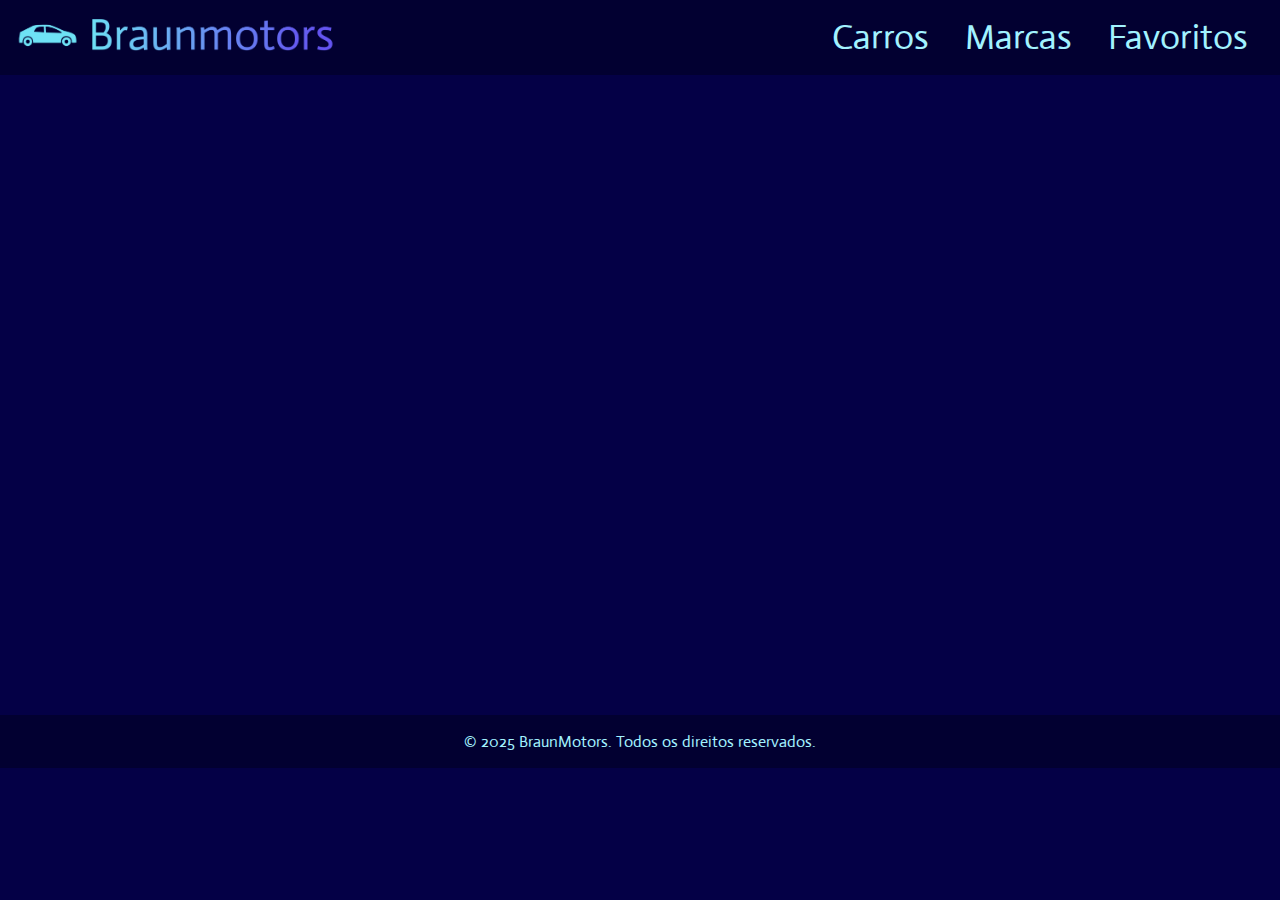
<file: index.html>
<!DOCTYPE html>
<html lang="pt-br">

<head>
    <meta charset="UTF-8">
    <meta name="viewport" content="width=device-width, initial-scale=1.0">
    <link rel="shortcut icon" href="./assets/images/favicon.png" type="image/x-icon">
    <link rel="stylesheet" href="./assets/css/index.css">
    <title>BraunMotors</title>
</head>

<body>
    <header>
        <div class="header">
            <div class="header_logo">
                <a href="index.html"><img src="./assets/images/logo_sem_fundo.png"
                    alt="Logo BraunMotors com um ícone de carro">
                </a>
            </div>

            <div class="header_components">
                <a href="./views/carros.html">Carros</a>
                <a href="./views/marcas.html">Marcas</a>
                <a href="./views/favoritos.html">Favoritos</a>
            </div>
        </div>
    </header>

    <div class="page_div">

    </div>

    <footer>
        <div class="footer">
            <p>© 2025 BraunMotors. Todos os direitos reservados.</p>
        </div>
    </footer>
</body>

</html>
</file>
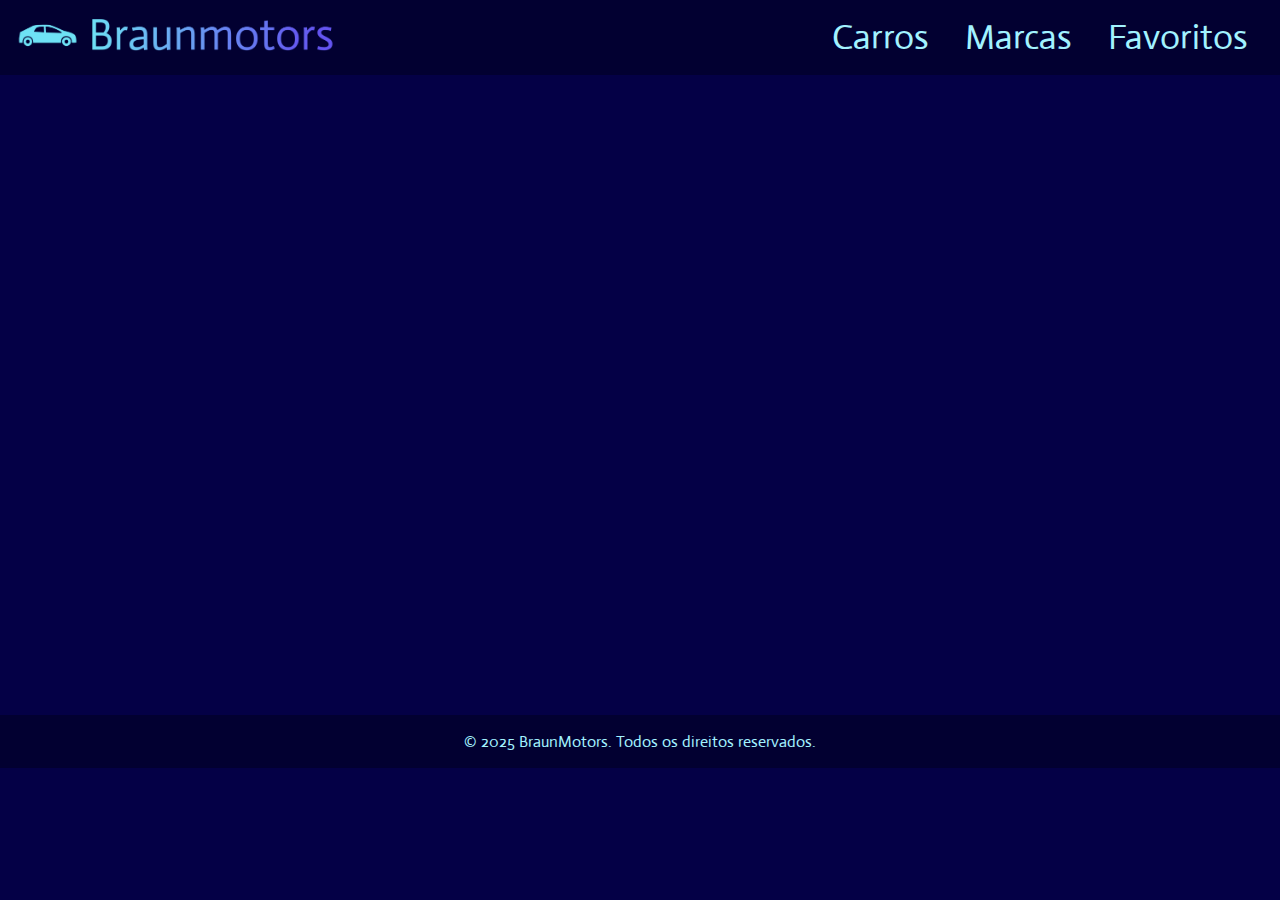
<file: views/carros.html>
<!DOCTYPE html>
<html lang="pt-br">

<head>
    <meta charset="UTF-8">
    <meta name="viewport" content="width=device-width, initial-scale=1.0">
    <link rel="shortcut icon" href="../assets/images/favicon.png" type="image/x-icon">
    <link rel="stylesheet" href="../assets/css/carros.css">
    <title>BraunMotors</title>
</head>

<body>
    <header>
        <div class="header">
            <div class="header_logo">
                <a href="../index.html"><img src="../assets/images/logo_sem_fundo.png"
                    alt="Logo BraunMotors com um ícone de carro">
                </a>
            </div>

            <div class="header_components">
                <a href="./carros.html">Carros</a>
                <a href="./marcas.html">Marcas</a>
                <a href="./favoritos.html">Favoritos</a>
            </div>
        </div>
    </header>

    <div class="page_div">

    </div>

    <footer>
        <div class="footer">
            <p>© 2025 BraunMotors. Todos os direitos reservados.</p>
        </div>
    </footer>
</body>

</html>
</file>
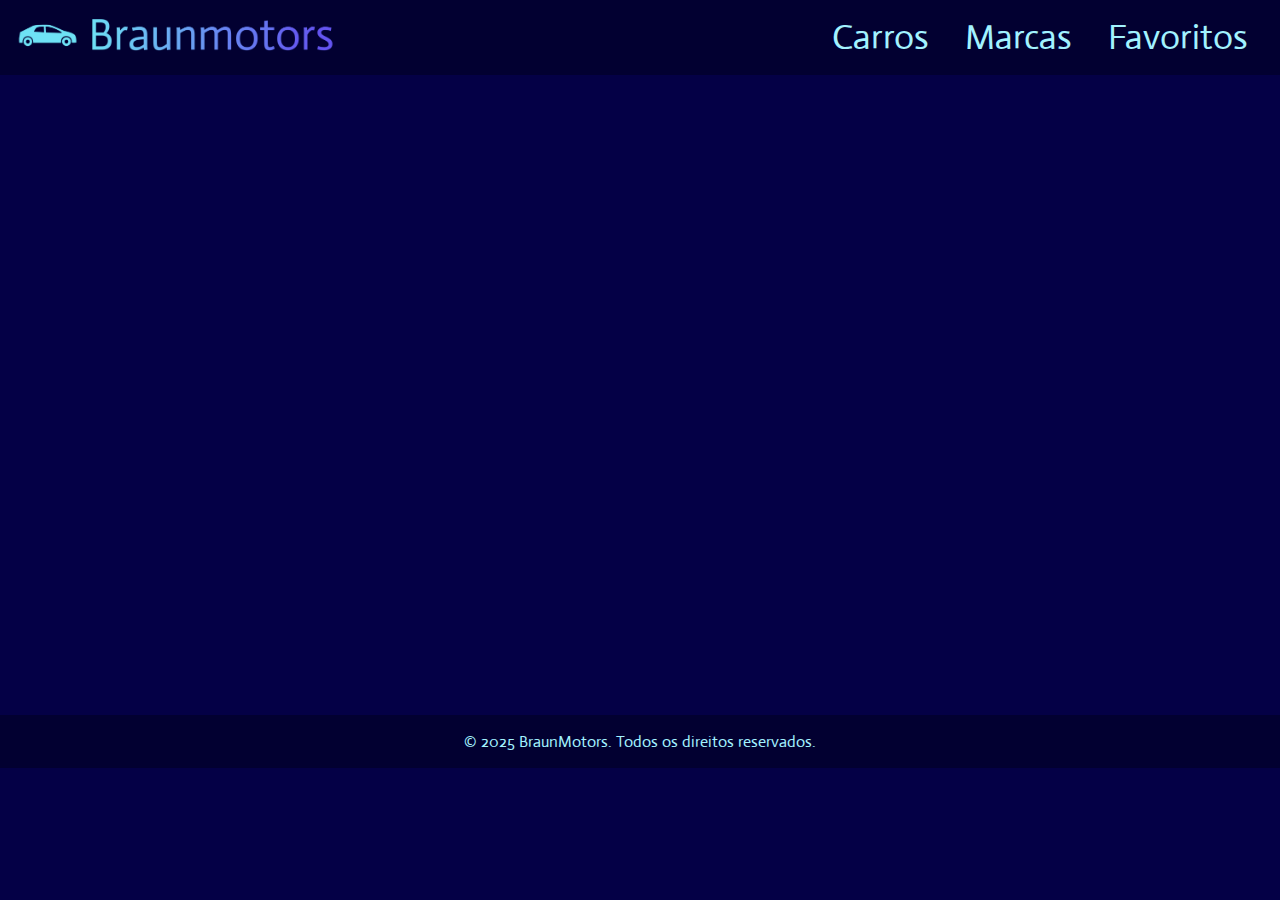
<file: views/favoritos.html>
<!DOCTYPE html>
<html lang="pt-br">

<head>
    <meta charset="UTF-8">
    <meta name="viewport" content="width=device-width, initial-scale=1.0">
    <link rel="shortcut icon" href="../assets/images/favicon.png" type="image/x-icon">
    <link rel="stylesheet" href="../assets/css/favoritos.css">
    <title>BraunMotors</title>
</head>

<body>
    <header>
        <div class="header">
            <div class="header_logo">
                <a href="../index.html"><img src="../assets/images/logo_sem_fundo.png"
                    alt="Logo BraunMotors com um ícone de carro">
                </a>
            </div>

            <div class="header_components">
                <a href="./carros.html">Carros</a>
                <a href="./marcas.html">Marcas</a>
                <a href="./favoritos.html">Favoritos</a>
            </div>
        </div>
    </header>

    <div class="page_div">

    </div>

    <footer>
        <div class="footer">
            <p>© 2025 BraunMotors. Todos os direitos reservados.</p>
        </div>
    </footer>
</body>

</html>
</file>
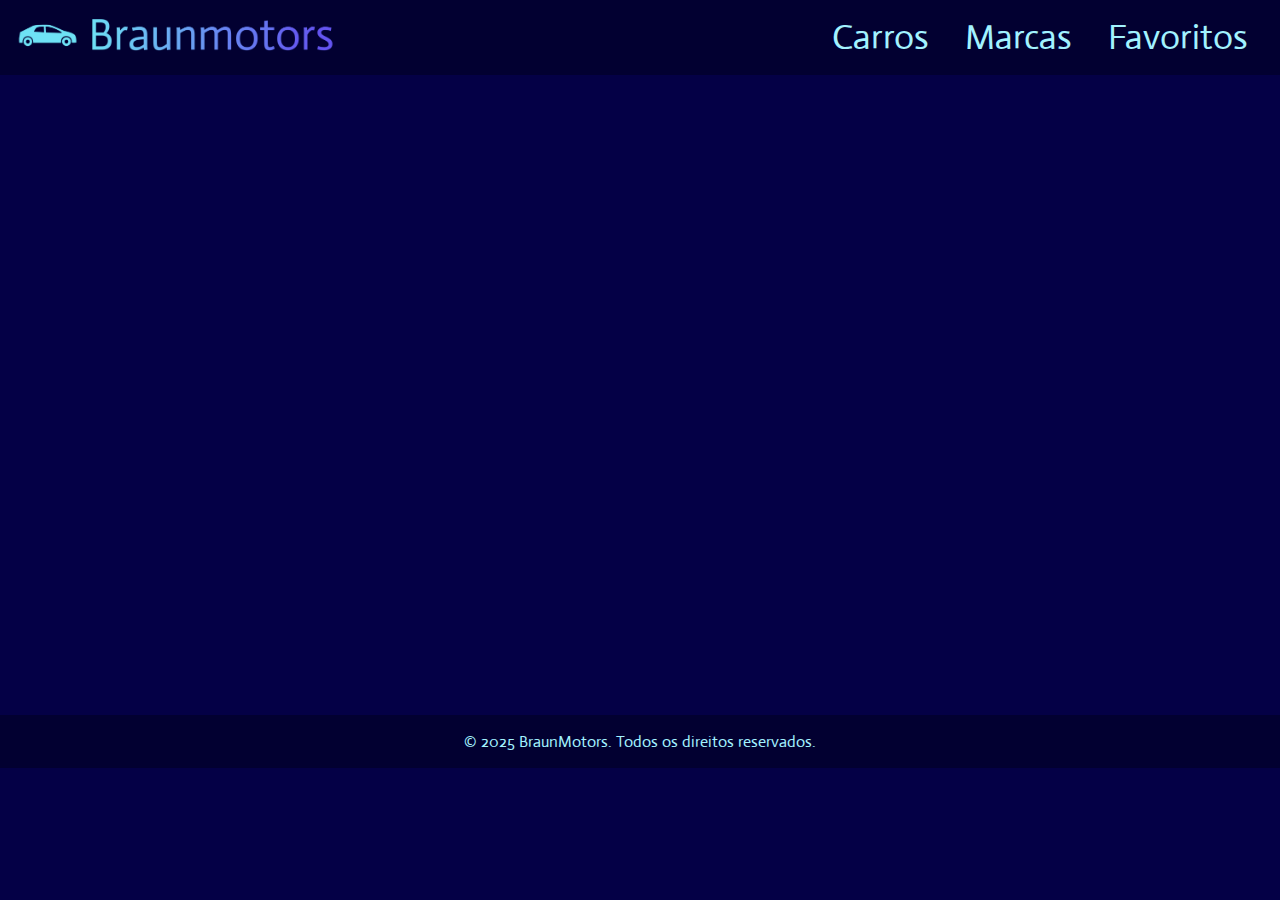
<file: views/marcas.html>
<!DOCTYPE html>
<html lang="pt-br">

<head>
    <meta charset="UTF-8">
    <meta name="viewport" content="width=device-width, initial-scale=1.0">
    <link rel="shortcut icon" href="../assets/images/favicon.png" type="image/x-icon">
    <link rel="stylesheet" href="../assets/css/marcas.css">
    <title>BraunMotors</title>
</head>

<body>
    <header>
        <div class="header">
            <div class="header_logo">
                <a href="../index.html"><img src="../assets/images/logo_sem_fundo.png"
                    alt="Logo BraunMotors com um ícone de carro">
                </a>
            </div>

            <div class="header_components">
                <a href="./carros.html">Carros</a>
                <a href="./marcas.html">Marcas</a>
                <a href="./favoritos.html">Favoritos</a>
            </div>
        </div>
    </header>

    <div class="page_div">

    </div>

    <footer>
        <div class="footer">
            <p>© 2025 BraunMotors. Todos os direitos reservados.</p>
        </div>
    </footer>
</body>

</html>
</file>
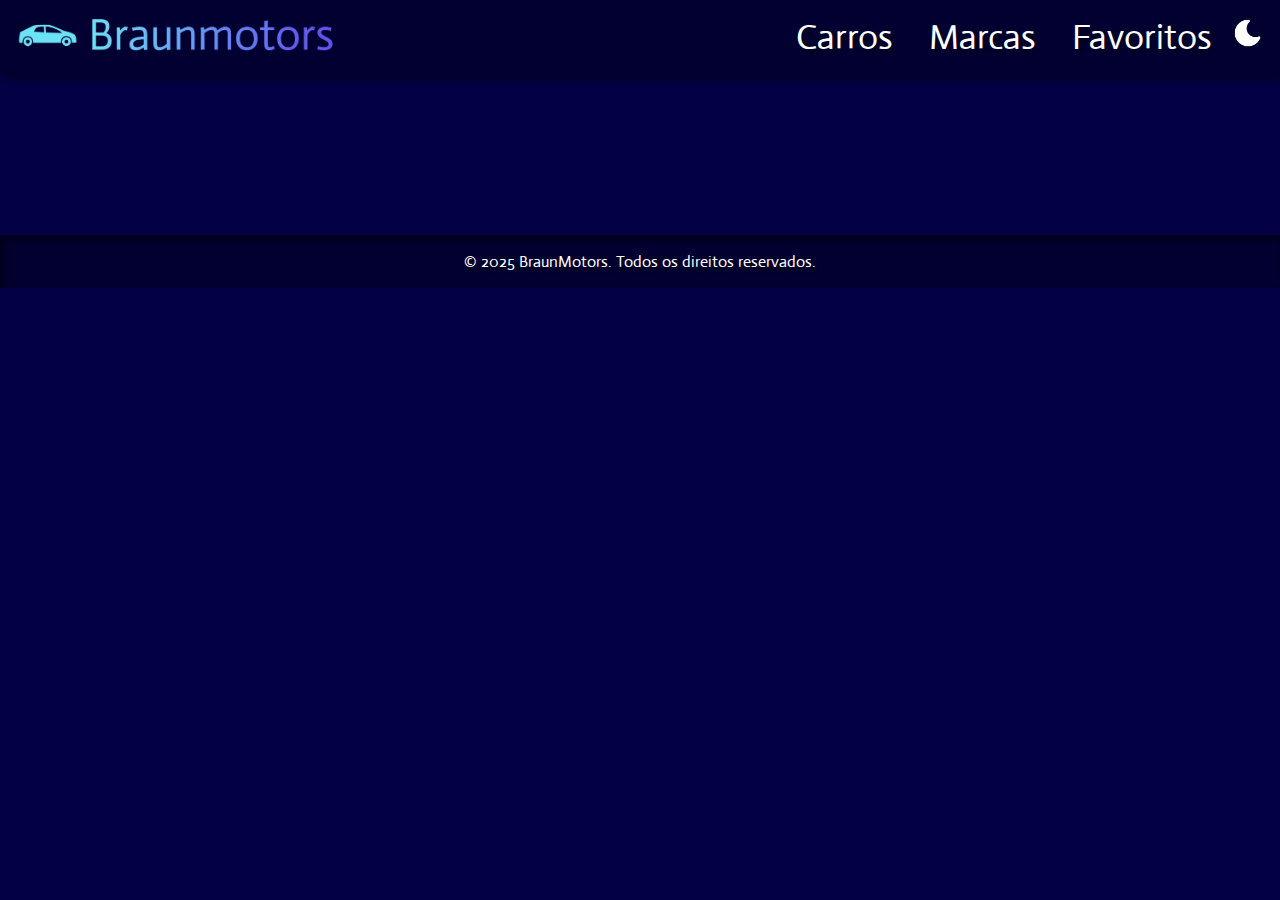
<file: src/views/carros.html>
<!DOCTYPE html>
<html lang="pt-br">

<head>
    <meta charset="UTF-8">
    <meta name="viewport" content="width=device-width, initial-scale=1.0">
    <link rel="shortcut icon" href="../assets/images/favicon.png" type="image/x-icon">
    <link rel="stylesheet" href="../assets/css/carros.css">
    <title>BraunMotors</title>
</head>

<body>
    <header>
        <div class="header">
            <div class="header_logo">
                <a href="./home.html"><img src="../assets/images/logo_sem_fundo.png"
                    alt="Logo BraunMotors com um ícone de carro">
                </a>
            </div>

            <div class="header_components">
                <a href="./carros.html">Carros</a>
                <a href="./marcas.html">Marcas</a>
                <a href="./favoritos.html">Favoritos</a>
                <button id="theme_button"><img src="../assets/images/moon.png" alt="Ícone de meia lua"></button>
            </div>
        </div>
    </header>

    <main>

    </main>

    <footer>
        <div class="footer">
            <p>© 2025 BraunMotors. Todos os direitos reservados.</p>
        </div>
    </footer>

    <script src="../assets/js/theme.js"></script>
</body>

</html>
</file>
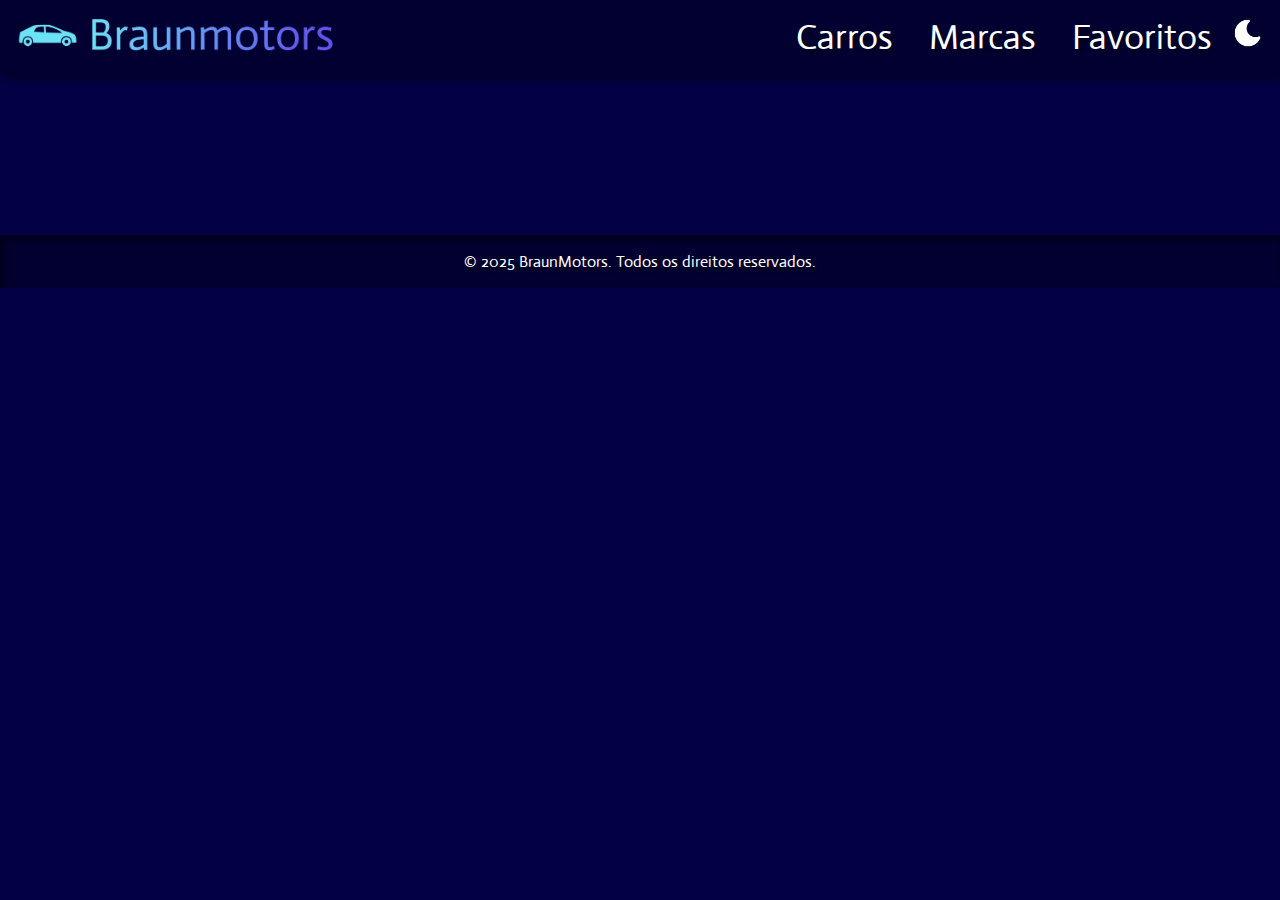
<file: src/views/favoritos.html>
<!DOCTYPE html>
<html lang="pt-br">

<head>
    <meta charset="UTF-8">
    <meta name="viewport" content="width=device-width, initial-scale=1.0">
    <link rel="shortcut icon" href="../assets/images/favicon.png" type="image/x-icon">
    <link rel="stylesheet" href="../assets/css/favoritos.css">
    <title>BraunMotors</title>
</head>

<body>
    <header>
        <div class="header">
            <div class="header_logo">
                <a href="./home.html"><img src="../assets/images/logo_sem_fundo.png"
                    alt="Logo BraunMotors com um ícone de carro">
                </a>
            </div>

            <div class="header_components">
                <a href="./carros.html">Carros</a>
                <a href="./marcas.html">Marcas</a>
                <a href="./favoritos.html">Favoritos</a>
                <button id="theme_button"><img src="../assets/images/moon.png" alt="Ícone de meia lua"></button>
            </div>
        </div>
    </header>

    <main>

    </main>

    <footer>
        <div class="footer">
            <p>© 2025 BraunMotors. Todos os direitos reservados.</p>
        </div>
    </footer>

    <script src="../assets/js/theme.js"></script>
</body>

</html>
</file>
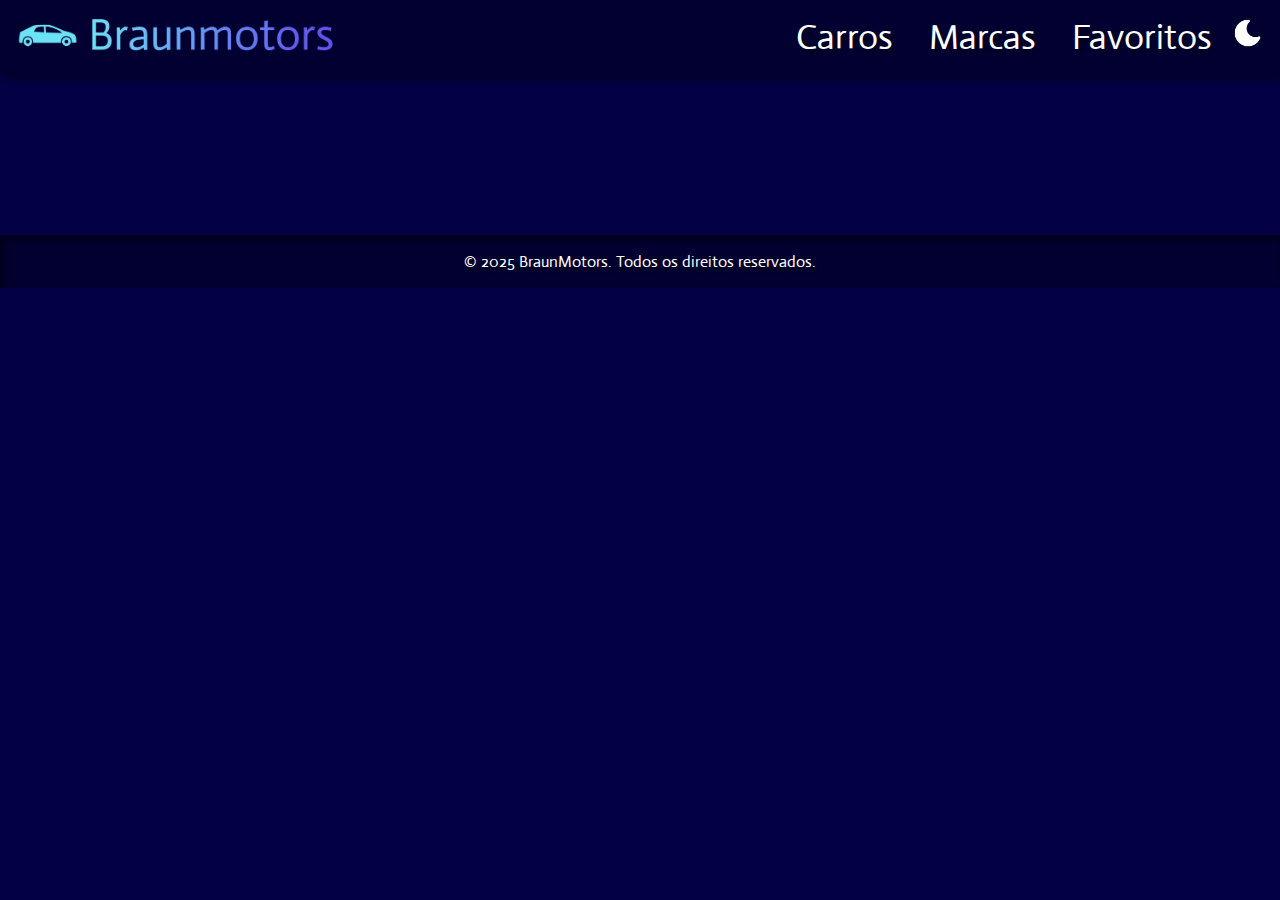
<file: src/views/marcas.html>
<!DOCTYPE html>
<html lang="pt-br">

<head>
    <meta charset="UTF-8">
    <meta name="viewport" content="width=device-width, initial-scale=1.0">
    <link rel="shortcut icon" href="../assets/images/favicon.png" type="image/x-icon">
    <link rel="stylesheet" href="../assets/css/marcas.css">
    <title>BraunMotors</title>
</head>

<body>
    <header>
        <div class="header">
            <div class="header_logo">
                <a href="./home.html"><img src="../assets/images/logo_sem_fundo.png"
                    alt="Logo BraunMotors com um ícone de carro">
                </a>
            </div>

            <div class="header_components">
                <a href="./carros.html">Carros</a>
                <a href="./marcas.html">Marcas</a>
                <a href="./favoritos.html">Favoritos</a>
                <button id="theme_button"><img src="../assets/images/moon.png" alt="Ícone de meia lua"></button>
            </div>
        </div>
    </header>

    <main>

    </main>

    <footer>
        <div class="footer">
            <p>© 2025 BraunMotors. Todos os direitos reservados.</p>
        </div>
    </footer>

    <script src="../assets/js/theme.js"></script>
</body>

</html>
</file>
<file: assets/css/index.css>
@import url('https://fonts.googleapis.com/css2?family=Actor&display=swap');

/*
Cores:

Azul Escuro
#2d1b8b
#1a0d6b
#040046
#020031

Azul Claro
#A2F2FF
#88e8fb
#6EE2F5
#4cb7d2
*/

*{
    padding: 0px;
    margin: 0px;
}

body {
    background-color: #040046;
    font-family: "Actor", sans-serif;
}

.page_div{
    margin-top: 25%;
    margin-bottom: 50%;
}

.header{
    background-color: #020031;
    display: flex;
    justify-content: space-between;
    align-items: center;
    padding: 1rem;
}

.header_logo img{
    width: 20rem;
}

.header_components a{
    color: #A2F2FF;
    font-size: 2.2rem;
    text-decoration: none;
    padding: 1rem;
}

.header_components a:hover{
    color: #4cb7d2;
}

.footer{
    background-color: #020031;
    text-align: center;
    color: #A2F2FF;
    padding: 1rem;
}
</file>
<file: assets/css/carros.css>
@import url('https://fonts.googleapis.com/css2?family=Actor&display=swap');

/*
Cores:

Azul Escuro
#2d1b8b
#1a0d6b
#040046
#020031

Azul Claro
#A2F2FF
#88e8fb
#6EE2F5
#4cb7d2
*/

*{
    padding: 0px;
    margin: 0px;
}

body {
    background-color: #040046;
    font-family: "Actor", sans-serif;
}

.page_div{
    margin-top: 25%;
    margin-bottom: 50%;
}

.header{
    background-color: #020031;
    display: flex;
    justify-content: space-between;
    align-items: center;
    padding: 1rem;
}

.header_logo img{
    width: 20rem;
}

.header_components a{
    color: #A2F2FF;
    font-size: 2.2rem;
    text-decoration: none;
    padding: 1rem;
}

.header_components a:hover{
    color: #4cb7d2;
}

.footer{
    background-color: #020031;
    text-align: center;
    color: #A2F2FF;
    padding: 1rem;
}
</file>
<file: assets/css/favoritos.css>
@import url('https://fonts.googleapis.com/css2?family=Actor&display=swap');

/*
Cores:

Azul Escuro
#2d1b8b
#1a0d6b
#040046
#020031

Azul Claro
#A2F2FF
#88e8fb
#6EE2F5
#4cb7d2
*/

*{
    padding: 0px;
    margin: 0px;
}

body {
    background-color: #040046;
    font-family: "Actor", sans-serif;
}

.page_div{
    margin-top: 25%;
    margin-bottom: 50%;
}

.header{
    background-color: #020031;
    display: flex;
    justify-content: space-between;
    align-items: center;
    padding: 1rem;
}

.header_logo img{
    width: 20rem;
}

.header_components a{
    color: #A2F2FF;
    font-size: 2.2rem;
    text-decoration: none;
    padding: 1rem;
}

.header_components a:hover{
    color: #4cb7d2;
}

.footer{
    background-color: #020031;
    text-align: center;
    color: #A2F2FF;
    padding: 1rem;
}
</file>
<file: assets/css/marcas.css>
@import url('https://fonts.googleapis.com/css2?family=Actor&display=swap');

/*
Cores:

Azul Escuro
#2d1b8b
#1a0d6b
#040046
#020031

Azul Claro
#A2F2FF
#88e8fb
#6EE2F5
#4cb7d2
*/

*{
    padding: 0px;
    margin: 0px;
}

body {
    background-color: #040046;
    font-family: "Actor", sans-serif;
}

.page_div{
    margin-top: 25%;
    margin-bottom: 50%;
}

.header{
    background-color: #020031;
    display: flex;
    justify-content: space-between;
    align-items: center;
    padding: 1rem;
}

.header_logo img{
    width: 20rem;
}

.header_components a{
    color: #A2F2FF;
    font-size: 2.2rem;
    text-decoration: none;
    padding: 1rem;
}

.header_components a:hover{
    color: #4cb7d2;
}

.footer{
    background-color: #020031;
    text-align: center;
    color: #A2F2FF;
    padding: 1rem;
}
</file>
<file: src/assets/css/carros.css>
@import url('https://fonts.googleapis.com/css2?family=Actor&display=swap');

/*
Cores:

Azul Escuro
#2d1b8b
#1a0d6b
#040046
#020031

Azul Claro
#C1F6FF
#A2F2FF
#88e8fb
#6EE2F5
#4cb7d2
*/

*{
    padding: 0px;
    margin: 0px;
}

body {
    background-color: #040046;
    font-family: "Actor", sans-serif;
    text-shadow: 3px 3px 5px rgba(0, 0, 0, 0.5);
}

.header{
    background-color: #020031;
    box-shadow: 4px 4px 10px rgba(0, 0, 0, 0.5); 
    display: flex;
    justify-content: space-between;
    align-items: center;
    padding: 1rem;
}

.header_logo img{
    width: 20rem;
}

.header_components a{
    color: #FFF;
    font-size: 2.2rem;
    text-decoration: none;
    padding: 1rem;
}

.header_components a:hover{
    color: #4cb7d2;
}

#theme_button{
    background: none;
    border: none;
    cursor: pointer;
}

#theme_button img{
    width: 2rem;
}

main {
    padding: 5rem;
    display: flex;
    justify-content: space-between;
    gap: 15rem;
}

.footer{
    background-color: #020031;
    box-shadow: inset 4px 4px 10px rgba(0, 0, 0, 0.5);
    text-align: center;
    color: #FFF;
    padding: 1rem;
}

.light-mode {
    background-color: #E0FBFF;
}

.light-mode .header {
    background-color: #1A0D6B;
}
</file>
<file: src/assets/css/favoritos.css>
@import url('https://fonts.googleapis.com/css2?family=Actor&display=swap');

/*
Cores:

Azul Escuro
#2d1b8b
#1a0d6b
#040046
#020031

Azul Claro
#C1F6FF
#A2F2FF
#88e8fb
#6EE2F5
#4cb7d2
*/

*{
    padding: 0px;
    margin: 0px;
}

body {
    background-color: #040046;
    font-family: "Actor", sans-serif;
    text-shadow: 3px 3px 5px rgba(0, 0, 0, 0.5);
}

.header{
    background-color: #020031;
    box-shadow: 4px 4px 10px rgba(0, 0, 0, 0.5); 
    display: flex;
    justify-content: space-between;
    align-items: center;
    padding: 1rem;
}

.header_logo img{
    width: 20rem;
}

.header_components a{
    color: #FFF;
    font-size: 2.2rem;
    text-decoration: none;
    padding: 1rem;
}

.header_components a:hover{
    color: #4cb7d2;
}

#theme_button{
    background: none;
    border: none;
    cursor: pointer;
}

#theme_button img{
    width: 2rem;
}

main {
    padding: 5rem;
    display: flex;
    justify-content: space-between;
    gap: 15rem;
}

.footer{
    background-color: #020031;
    box-shadow: inset 4px 4px 10px rgba(0, 0, 0, 0.5);
    text-align: center;
    color: #FFF;
    padding: 1rem;
}

.light-mode {
    background-color: #E0FBFF;
}

.light-mode .header {
    background-color: #1A0D6B;
}
</file>
<file: src/assets/css/marcas.css>
@import url('https://fonts.googleapis.com/css2?family=Actor&display=swap');

/*
Cores:

Azul Escuro
#2d1b8b
#1a0d6b
#040046
#020031

Azul Claro
#C1F6FF
#A2F2FF
#88e8fb
#6EE2F5
#4cb7d2
*/

*{
    padding: 0px;
    margin: 0px;
}

body {
    background-color: #040046;
    font-family: "Actor", sans-serif;
    text-shadow: 3px 3px 5px rgba(0, 0, 0, 0.5);
}

.header{
    background-color: #020031;
    box-shadow: 4px 4px 10px rgba(0, 0, 0, 0.5); 
    display: flex;
    justify-content: space-between;
    align-items: center;
    padding: 1rem;
}

.header_logo img{
    width: 20rem;
}

.header_components a{
    color: #FFF;
    font-size: 2.2rem;
    text-decoration: none;
    padding: 1rem;
}

.header_components a:hover{
    color: #4cb7d2;
}

#theme_button{
    background: none;
    border: none;
    cursor: pointer;
}

#theme_button img{
    width: 2rem;
}

main {
    padding: 5rem;
    display: flex;
    justify-content: space-between;
    gap: 15rem;
}

.footer{
    background-color: #020031;
    box-shadow: inset 4px 4px 10px rgba(0, 0, 0, 0.5);
    text-align: center;
    color: #FFF;
    padding: 1rem;
}

.light-mode {
    background-color: #E0FBFF;
}

.light-mode .header {
    background-color: #1A0D6B;
}
</file>
